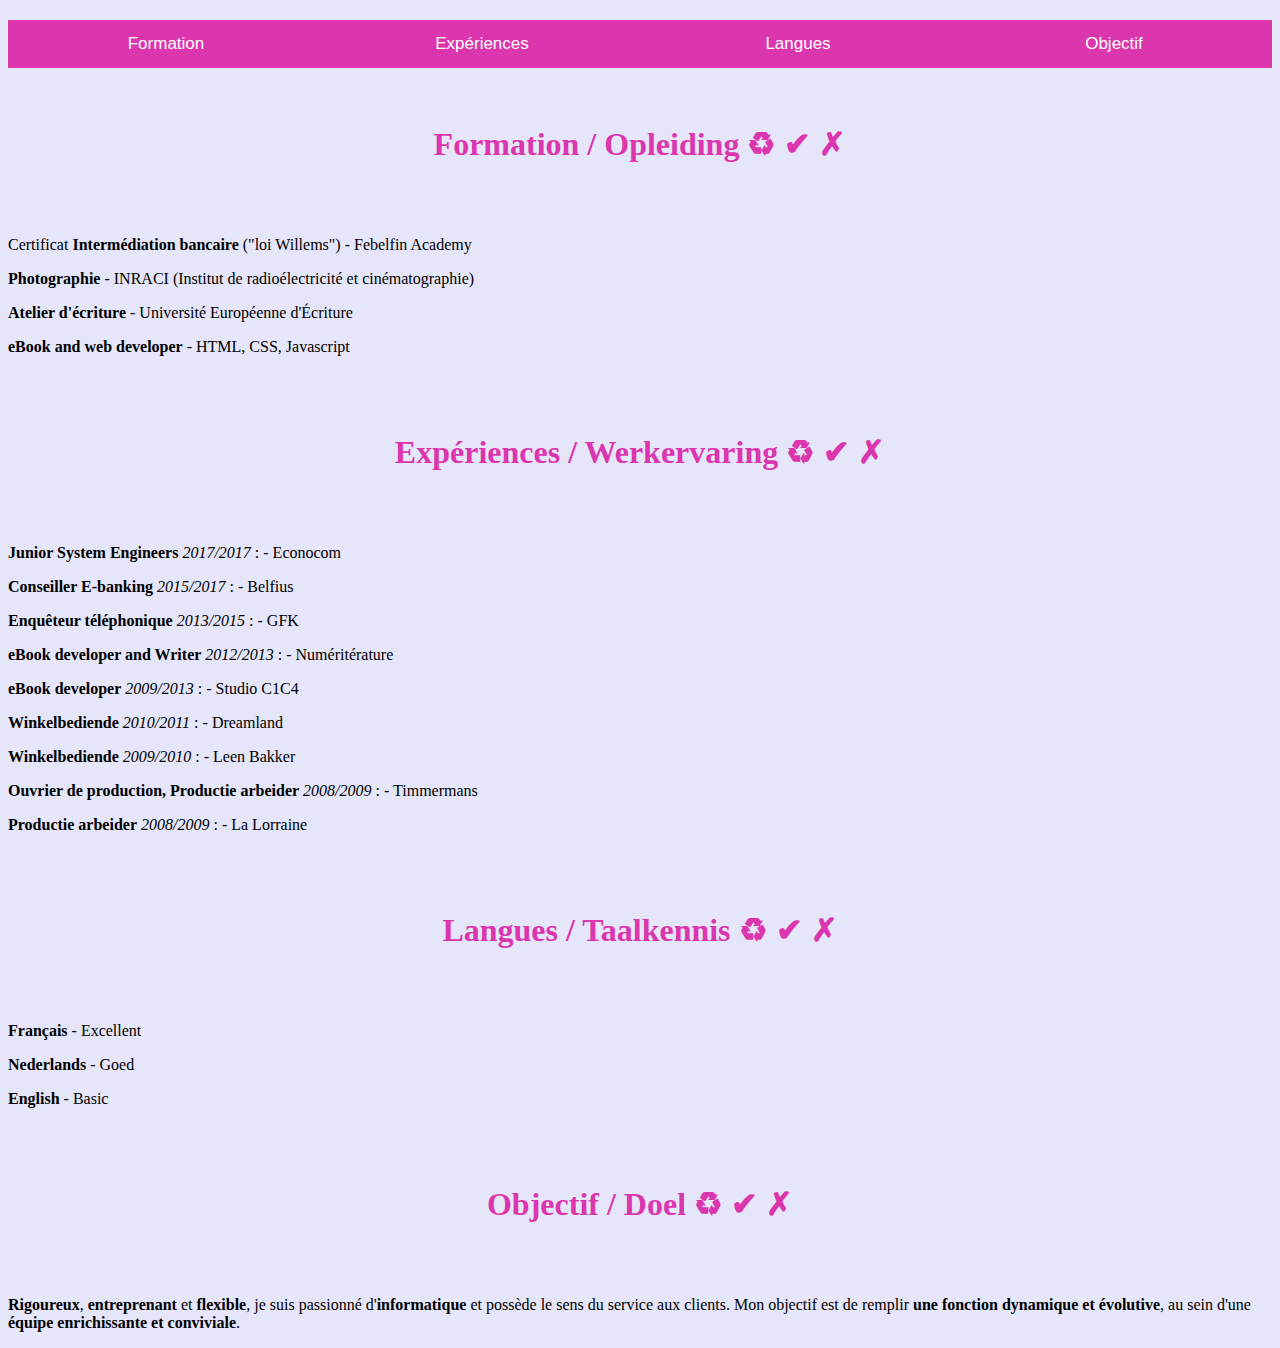
<file: index.html>
<!DOCTYPE html>
<html lang="fr">
<html>
<head>
  <meta charset="UTF-8"/>
  <meta content="web,développeur,dev,developper,app,application" name="keywords"/>
	<meta content="Freelance web developper" name="description"/>
	<meta content="Willem Heremans" name="author"/>
	<meta http-equiv="X-UA-Compatible" content="IE=edge"/>
  	<meta name="viewport" content="width=device-width, initial-scale=1"/>
  	<link rel="stylesheet" href="./assets/css/style.css"/>

    <script src="https://ajax.googleapis.com/ajax/libs/jquery/3.2.1/jquery.min.js"></script>
<script>
$(document).ready(function(){
    $("a.toggle").click(function(){
        $("p").toggle();
    });
});

$(document).ready(function(){
    $("a.show").click(function(){
        $("p").show();
    });
});

$(document).ready(function(){
    $("a.hide").click(function(){
        $("p").hide();
    });
});

</script>

<title>CV de Willem</title>
</head>

<body bgcolor="#E6E6FA">



<div id="haut">
  	<div id="haut_body">
      <a href="#formation" id="HautFormation"><button class="tablink">Formation</button></a>
      <a href="#experiences" id="HautExperiences"><button class="tablink">Expériences</button></a>
      <a href="#langues" id="HautLangues"><button class="tablink">Langues</button></a>
      <a href="#objectif" id="HautObjectif"><button class="tablink">Objectif</button></a>
  	</div>
  </div>

<h1 class="first">&nbsp;</h1>

<h1 class="first" id="formation">Formation / Opleiding <a class="toggle">&#9851;</a> <a class="show"> &#10004; </a> <a class="hide"> &#10007; </a></h1>

<h1 class="second">&nbsp;</h1>

  <p>Certificat <b>Intermédiation bancaire</b> ("loi Willems") - Febelfin Academy</p>
  <p><b>Photographie</b> - INRACI (Institut de radioélectricité et cinématographie)</p>
  <p><b>Atelier d'écriture</b> - Université Européenne d'Écriture</p>
  <p><b>eBook and web developer</b> - HTML, CSS, Javascript</p>

<h1 class="first">&nbsp;</h1>
<h1 id="experiences">Expériences / Werkervaring <a class="toggle"> &#9851; </a> <a class="show"> &#10004; </a> <a class="hide"> &#10007; </a></h1>
<h1 class="second">&nbsp;</h1>

  <p><b>Junior System Engineers</b> <i>2017/2017</i>&nbsp;: - Econocom</p>
  <p><b>Conseiller E-banking</b> <i>2015/2017</i>&nbsp;: - Belfius</p>
  <p><b>Enquêteur téléphonique</b> <i>2013/2015</i>&nbsp;: - GFK</p>
  <p><b>eBook developer and Writer</b> <i>2012/2013</i>&nbsp;: - Numéritérature</p>
  <p><b>eBook developer</b> <i>2009/2013</i>&nbsp;: - Studio C1C4</p>
  <p><b>Winkelbediende</b> <i>2010/2011</i>&nbsp;: - Dreamland</p>
  <p><b>Winkelbediende</b> <i>2009/2010</i>&nbsp;: - Leen Bakker</p>
  <p><b>Ouvrier de production, Productie arbeider</b> <i>2008/2009</i>&nbsp;: - Timmermans</p>
  <p><b>Productie arbeider</b> <i>2008/2009</i>&nbsp;: - La Lorraine</p>

<h1 class="first">&nbsp;</h1>
<h1 id="langues">Langues / Taalkennis <a class="toggle"> &#9851; </a> <a class="show"> &#10004; </a> <a class="hide"> &#10007; </a></h1>
<h1 class="second">&nbsp;</h1>

  <p><b>Français</b> - Excellent</p>
  <p><b>Nederlands</b> - Goed</p>
  <p><b>English</b> - Basic</p>

<h1 class="first">&nbsp;</h1>
<h1 id="objectif">Objectif / Doel <a class="toggle"> &#9851; </a> <a class="show"> &#10004; </a> <a class="hide"> &#10007; </a></h1>
<h1 class="second">&nbsp;</h1>

  <p><b>Rigoureux</b>, <b>entreprenant</b> et <b>flexible</b>, je suis passionné d'<b>informatique</b> et
possède le sens du service aux clients. Mon objectif est de remplir <b>une
fonction dynamique et évolutive</b>, au sein d'une <b>équipe enrichissante et
conviviale</b>.</p>


</body>

</html>
</file>
<file: assets/css/style.css>
h1 {
  margin: 20px;
  text-align: center;
  color: rgb(219, 54, 174);
}

h1.first {
  margin-top: 20px;
  text-align: center;
  color: rgb(219, 54, 174);
}

h1.second {
  margin: 5px;
  text-align: center;
  color: rgb(219, 54, 174);
}

/* Style the tab buttons */
.tablink {
    background-color: rgb(219, 54, 174);
    color: white;
    float: left;
    border: none;
    outline: none;
    cursor: pointer;
    padding: 14px 16px;
    font-size: 17px;
    width: 25%;
}

/* Change background color of buttons on hover */
.tablink:hover {
    background-color: #777;
}

/* Set default styles for tab content */
.tabcontent {
    color: white;
    display: none;
    padding: 50px;
    text-align: center;
}

/* Style each tab content individually */
#Formation {background-color:red;}
#Expériences {background-color:green;}
#Langues {background-color:blue;}
#Objectif {background-color:orange;}
</file>
